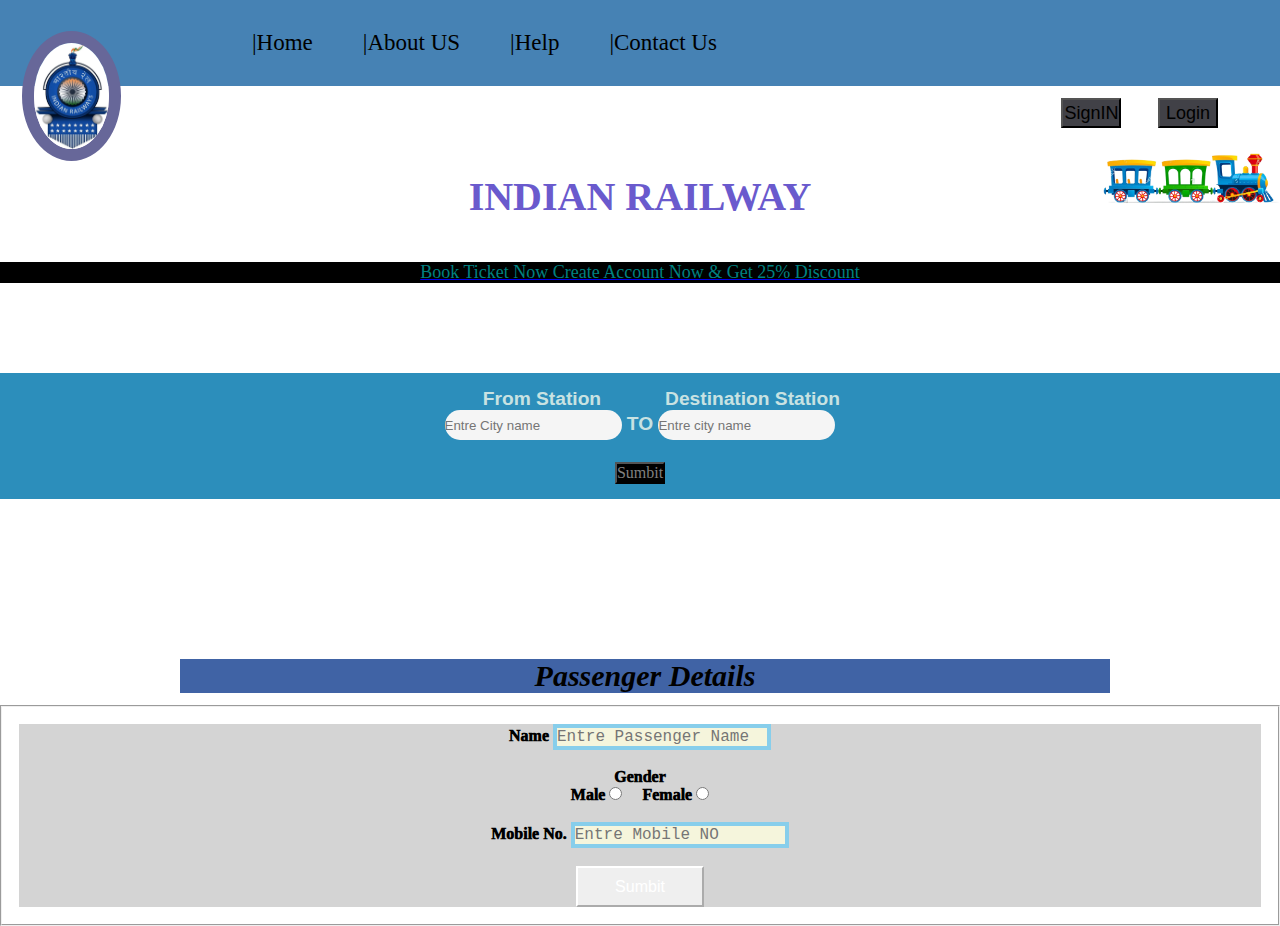
<file: My Portfolio/Projects/Train/index.html>
<html lang="en">
<head>
    <meta charset="UTF-8">
    <meta name="viewport" content="width=device-width, initial-scale=1.0">
    <title>RAILWAY</title>
    <link rel="icon" href="train logo.jpeg">
    <style>
*{
margin: 0%;
padding: 0%;
box-sizing: border-box;
}
nav{
font-family: Cambria, Cochin, Georgia, Times, 'Times New Roman', serif;
background-color: steelblue;
text-decoration: none;
animation: navv 3s linear;
animation-duration: 2s;
animation-delay: 1s;
}
@keyframes navv {
    From{
        margin: 400px;
    }
    to{
        margin: 0;
    }
    
}
nav ul{
display: flex;
gap: 50px;
padding:30px;
font-style: no;
padding-left: 28vh;
}
        nav ul li{
            display: flex;
            font-size: 23px;
        }
        nav li::before{
            content: "|";
        }
        nav ul li a{
            text-decoration: none;
            transition: all 2s linear;
            transition-duration: 2s;
            color: black;    
            animation: ml 2s linear;
            animation-duration: 2s;
            animation-delay: 2.2s;
        }
        @keyframes ml {
            From{
                filter: blur(200px);
            }
            to{

            }
        }
        nav ul li a:hover{
            margin-left: 5px;
            color: aliceblue;
        }
        img{
            border: 12px solid rgb(103, 103, 153);
            border-radius: 50%;
            height: 130px;
            margin-top: -55px;
            margin-left: 22px;
            animation: train 2s linear;
            animation-duration: 2.5s;
            animation-delay: 1.7s;
        }
        @keyframes train {
            From {
                margin-left: 2000px;
                padding-top: 200px;
            }   
        }
        h2{
            text-align: center;
            margin: 12px;
            font-size: 40px;
            color: slateblue;
            animation: main 2s linear;
            animation-duration: 3s;
            animation-delay: 3.5s;
        }
        .image{
            border: none;
            margin-top: -100px;
            margin-left: 120vh;
        }
        @keyframes main {
            From{
                margin-right: 700px;
            }
            
        }
        
         #dis{
            text-align: center;
            font-size: large;
            color: teal;   
            background-color: black;
            animation: we 2s linear;
            animation-iteration-count: infinite;
            animation-duration: 3s;
            animation-delay: 1.2s;
            cursor: pointer;
        }
        @keyframes we {
            From{
                background-color: black;
                color: aliceblue;
            }
            to{

            }
        }
        .butt{
            float: right;
            font-family: 'Courier New', Courier, monospace;
            margin-right: 35px;
            margin-top: 12px;
        }
        .butt button{
            height: 30px;
            font-size: large;
            width: 60px;
            background-color: rgb(65, 65, 71);
            margin-right: 27px;
        }
        .butt button:hover{
            color: rgb(220, 226, 243);
            background-color: rgb(78, 86, 204);
            cursor: pointer;
        }
        .force{
            color: rgb(200, 226, 226);
            background-color: rgb(44, 142, 187);
            font-size: larger;
            font-family: 'Gill Sans', 'Gill Sans MT', Calibri, 'Trebuchet MS', sans-serif;
            font-weight: bold;
            text-align: center;
            padding: 15px;
        }
        .force input{
            background-color: whitesmoke;
            
            border:none;
            height: 30px;
            border-radius: 15px;
            
        }
        .buy{
            color:gray;
            background-color: black;
            font-size: 16px;
            font-family: Cambria, Cochin, Georgia, Times, 'Times New Roman', serif;
            cursor: pointer;
        }
        h3{
            text-align: center;
            margin-top: 160px;
            font-size: 30px;
            font-family: Cambria, Cochin, Georgia, Times, 'Times New Roman', serif;
            font-style: oblique;
            background-color: rgb(64, 99, 165);
            margin-left: 180px;
            margin-right: 170px;
            transition: all 3s ease ;
        }
        h3:hover{
            background-color: black;
            color: wheat;
        }
        fieldset{
            text-align: center;
            margin-top: 12px;
            /* font-family: Arial, Helvetica, sans-serif; */
        }
        .pass{
            margin: 17px;
            background-color: rgb(212, 212, 212);
            font-family: Georgia, 'Times New Roman', Times, serif;
            font-weight: 1000;
        }
        .pass input{
            background-color: beige;
            color: black;
            font-family: 'Courier New', Courier, monospace;
            font-size: medium;
            border: 4px solid skyblue;
        }
        /* .pass button{
            font-size: 16px;
            font-style: italic;
            text-align: center;
            padding: 3px;
            cursor: pointer;
            background-color: #070d4d;
            color: aliceblue;
            
        } */
        .bn32 {
             border-color: #ffffff;
            padding: 0.6em 2.3em;
            cursor: pointer;
            font-size: 1em;
            color: #ffffff;
            background-image: linear-gradient(45deg, transparent 50%, #000000 50%);
            background-position: 25%;
            background-size: 400%;
            -webkit-transition: background 500ms ease-in-out, color 500ms ease-in-out;
            transition: background 500ms ease-in-out, color 500ms ease-in-out;
        }

        .bn32:hover {
        color: #ffffff;
         background-position: 100%;
        }
    </style>
</head>
<body>
    <nav>
        
        <ul>
            <li><a href="">Home</li></a>
            <li><a href="">About US</li></a>
            <li><a href="">Help</li></a>
           <li><a href="">Contact Us</li></a>
        </ul>
        
    </nav>
    
    <img src="train logo.jpeg" alt="" height="120">
    <div class="butt">
      <a href="SignIN.html">  <button>SignIN</button></a>
      <a href="Login.html">  <button>Login</button></a>
    </div>
             <h2>INDIAN RAILWAY  <img class="image" src="trainmm-removebg-preview.png" alt="">
                </h2>
        <a href="SignIN.html">   <p id="dis"> Book Ticket Now  
        Create Account Now & Get 25% Discount</p> <br>
        </a>
        <br><br> <br><br>
    <p class="force"> &nbsp;&nbsp;&nbsp;&nbsp;&nbsp;&nbsp;&nbsp;&nbsp;From Station &nbsp; &nbsp;&nbsp;&nbsp;&nbsp;&nbsp;&nbsp;&nbsp;&nbsp; Destination Station <br> 
    <input type="text" name="" id="" placeholder="Entre City name " *> TO
    <input type="text" name="" id="" placeholder="Entre city name" *> <br>
     <br>
    <button class="buy">Sumbit</button>
</p>
    <h3> Passenger Details</h3>
    <fieldset>
    <div  class="pass" >
    Name <input type="text" placeholder="Entre Passenger Name" required>
    <br> <br>
        Gender <br>
        Male <input type="radio" name="" id="" required> &nbsp;&nbsp;&nbsp;
        Female <input type="radio" name="" id="">
        <br><br>
        Mobile No. <input type="number" name="" id="" placeholder="Entre Mobile NO" required>
            <br><br>
      <!-- <a href="Sumbit.html"> <button>Sumbit</button></a> -->
      <a href="Sumbit.html"><button class="bn-32 bn32">Sumbit</button></a>
    </div>



</fieldset>
</body>
</html>
</file>
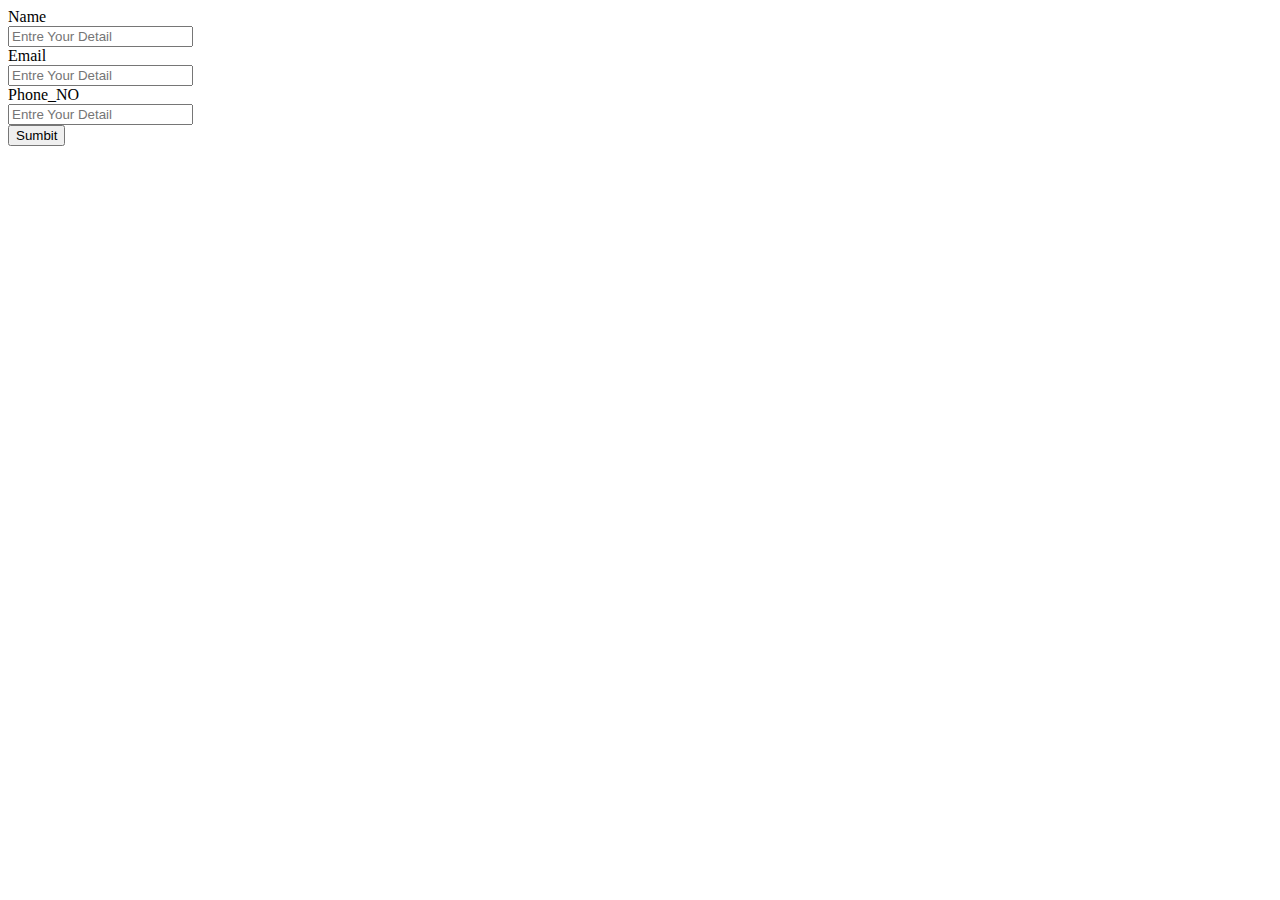
<file: My Portfolio/Projects/Resutrant/LoginResutrant.html>
<!DOCTYPE html>
<html lang="en">
<head>
    <meta charset="UTF-8">
    <meta name="viewport" content="width=device-width, initial-scale=1.0">
    <title>Document</title>
    <style>
    #Help{
        text-align: center;
        color: whitesmoke;
        font-size: 18px;
        font-family: Georgia, 'Times New Roman', Times, serif;
        text-shadow: 12px 11px 15px black
    }
</style>
</head>
<body>
    <form>
        <div id="help">
        Name <br> <input required type="text" name="NAme" id="Name" placeholder="Entre Your Detail" required><br>
        Email <br> <input required type="email" name="NAme" id="Name" placeholder="Entre Your Detail"><br>
        Phone_NO <br> <input required type="number" name="NAme" id="Name" placeholder="Entre Your Detail" max="10"><br>
       <button>Sumbit</button>
    </div>
</form>

</body>
</html>
</file>
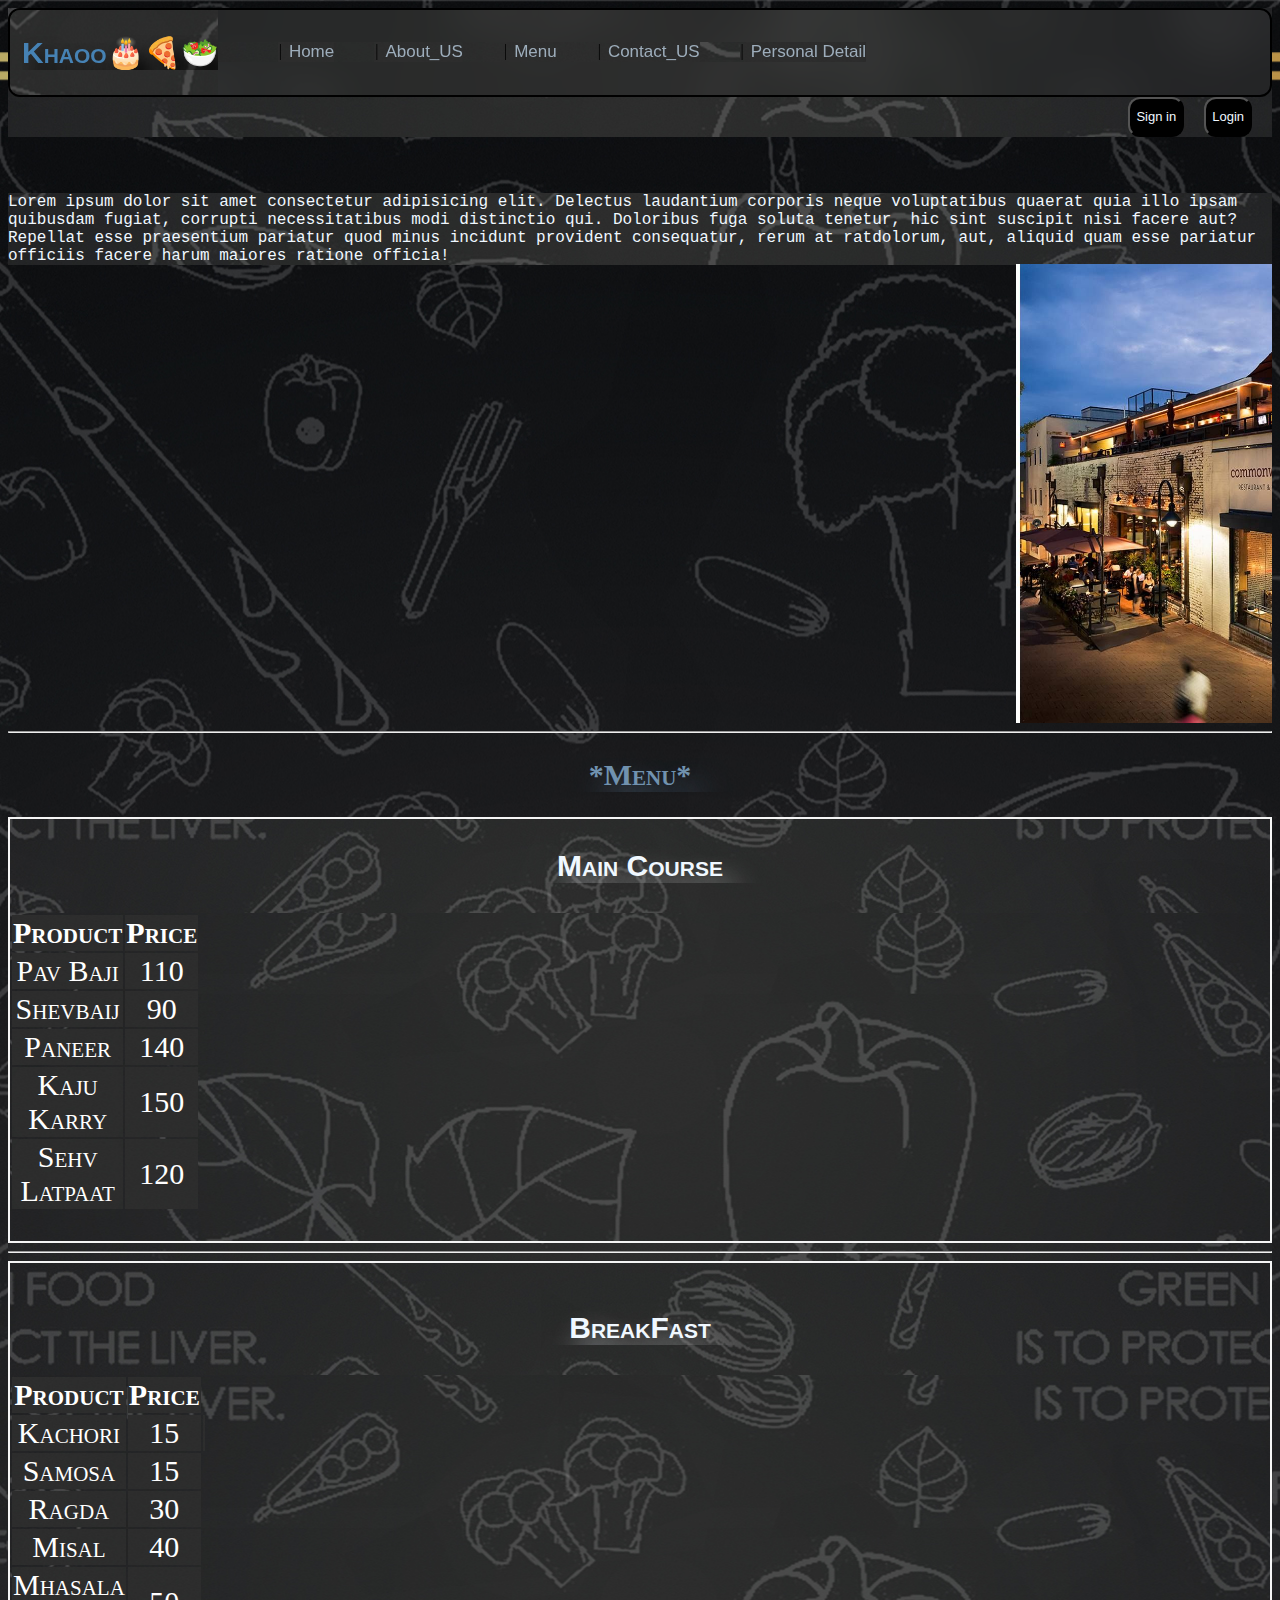
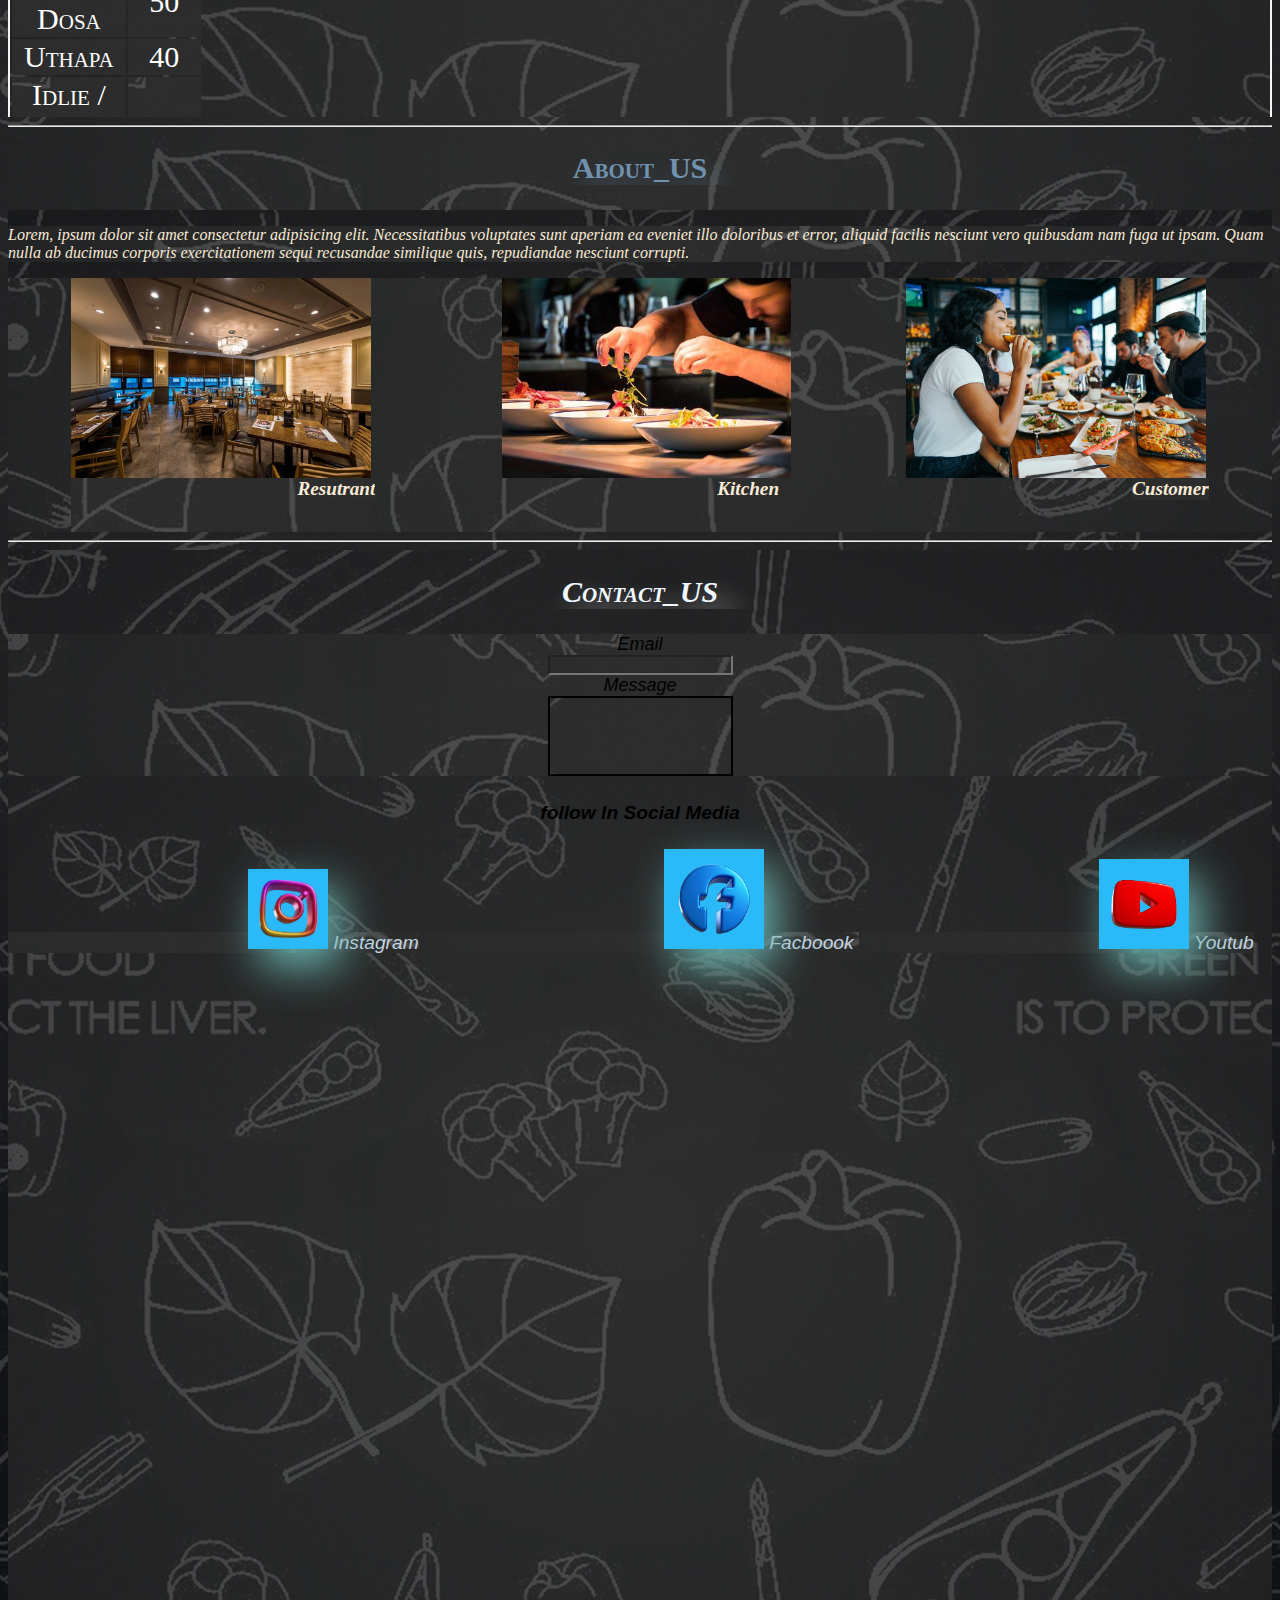
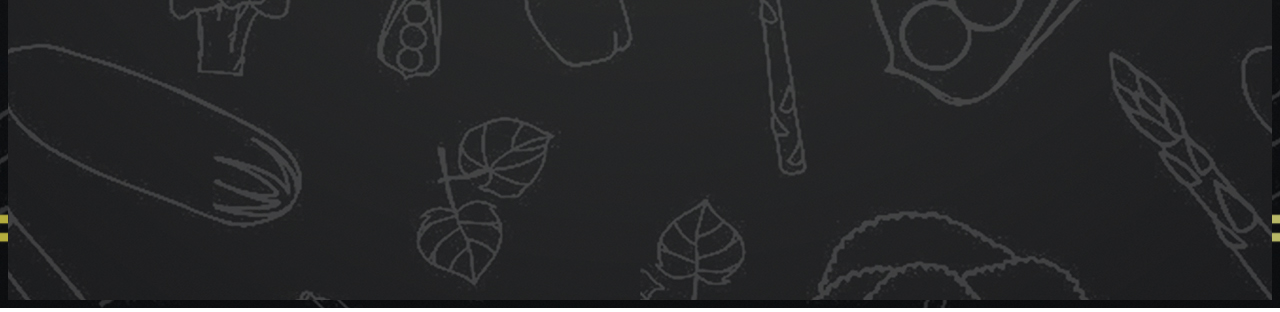
<file: My Portfolio/Projects/Resutrant/main.html>
<html lang="en">
<head>
    <meta charset="UTF-8">
    <meta name="viewport" content="width=device-width, initial-scale=1.0">
    <title>Resutrant</title>
    <link rel="stylesheet" href="Main.css">
</head>
<body>
    <header>
        <nav>
          <a href="main.html"> <h2> Khaoo🎂🍕🥗</h2></a>
            <ul>
                <li><a href="">Home</li></a>
                <li><a href="#About">About_US</li></a>
                <li><a href="#Menu">Menu</li></a>
                <li><a href="#Contact_US">Contact_US</li></a>
                <li><a href="">Personal Detail</li></a>
            </ul>
        </nav>
        <div class="buu">
           <a href="LoginResutrant.html"><button>Login</button></a> 
            <button>Sign in</button>
            </div>
    </header>
    <aside>
        <p>Lorem ipsum dolor sit amet consectetur adipisicing elit. Delectus laudantium corporis neque voluptatibus quaerat quia illo ipsam quibusdam fugiat, corrupti necessitatibus modi distinctio qui. Doloribus fuga soluta tenetur, hic sint suscipit nisi facere aut? Repellat esse praesentium pariatur quod minus incidunt provident consequatur, rerum at ratdolorum, aut, aliquid quam esse pariatur officiis facere harum maiores ratione officia!</p>
    <img src="main.jpg" alt="" width="500">
</aside>
<hr>
<h2>*Menu*</h2>
<div class="Meenu" id="Menu">
<div class="Menu">
    <table>
        <h3>Main Course</h3>
         <tr>
        <th> Product</th> 
        <th> Price</th>
    </tr>
        <tr>
         <td> Pav Baji</td>
            <td> 110</td>
         </tr>
         <tr>
            <td>Shevbaij</td>
            <td>90</td>
         </tr>
         <tr>
         <td>Paneer</td>
         <td>140</td>
      </tr>
      <tr>
        <td>Kaju Karry</td>
        <td>150</td>
     </tr>
     <tr>
        <td>Sehv Latpaat</td>
        <td>120</td>
     </tr>
    </table>
    <!-- <img src="Maharashtrian-Pav-Bhaji-Recipe-Your-Food-Fantasy.webp" height="200" width="200" alt=" image_About">
    <img src="Shev Baji.jfif" height="200" width="160" alt="">
    <img src="kaju-curry.jpg" height="200" width="110" alt=""> -->
    </div>
<hr>
    <div class="Menu">
    <table>
        <br>
        <h3>BreakFast</h3>
        <tr>
            <th> Product</th>
            <th>Price</th>
        </tr>
        <tbody>
            <tr>
                <td>Kachori</td>
                <td>15</td>
                <td></td>
            </tr>
            <tr>
                <td>Samosa</td>
                <td>15</td>
            </tr>
            <tr>
                <td>Ragda</td>
                <td>30</td>
            </tr>
            <tr>
                <td>Misal</td>
                <td>40</td>
            </tr>
            <tr>
                <td>Mhasala Dosa</td>
                <td>50</td>
            </tr>
            <tr>
                <td>Uthapa</td>
                <td>40</td>
            </tr>
            <tr>
                <td>Idlie / Mendu Vada 6PC</td>
                <td>40</td>
            </tr>
        </tbody>
    </table>
</div>
    <hr>
<div class="Menu">
    <table>
        <h3>Sweet</h3>
        <tr><th>Product</th>
            <th>Price</th>
        </tr>
        <tbody>
            <tr>
                <td>GulabGaam</td>
                <td>20</td>
            </tr>
            
            <tr>
                <td>Jalebi</td>
                <td>30</td>
            </tr>
            <tr>
                <td>kaalaJaam</td>
                <td>25</td>
            </tr>
            <tr>
                <td></td>
                <td>20</td>
            </tr>
        </tbody>
    </table>
</div>
</div>
<hr>
<h2>About_US</h2>
<div id="About">
<p>Lorem, ipsum dolor sit amet consectetur adipisicing elit. Necessitatibus voluptates sunt aperiam ea eveniet illo doloribus et error, aliquid facilis nesciunt vero quibusdam nam fuga ut ipsam. Quam nulla ab ducimus corporis exercitationem sequi recusandae similique quis, repudiandae nesciunt corrupti.
</p>
<div class="image_About ">
   <a href="Abou1.webp"> <img  src="Abou1.webp" height="200" alt=""></a>
    <h5>Resutrant</h5>
    <img src="Abou2.jfif" height="200" alt="">
        <h5>Kitchen</h5>
    <img src="Abou3.jpeg" height="200"alt="">
    <h5>Customer</h5>
</div>
<hr>
<div class="Contact_US" id="Contact_US">
<h2>Contact_US</h2>
<div id="kk"> 
    Email<br> <input type="email" name="" id=""> <br>
    Message  <br><input type="text" name="Message" id="Message"><br>
</div>
    <h4> follow In Social Media</h4>
 <a href=""><img src="10691868.jpg" height="80" alt=""> Instagram</h5></a> 
<a href=""><img src="Facboook.jpg.avif" height="100" alt=""> Facboook </h5></a> 
 <a href=""> <img src="YouTube.avif" height="90" alt=""> Youtub </a>
</div>

















</body>
</html>
</file>
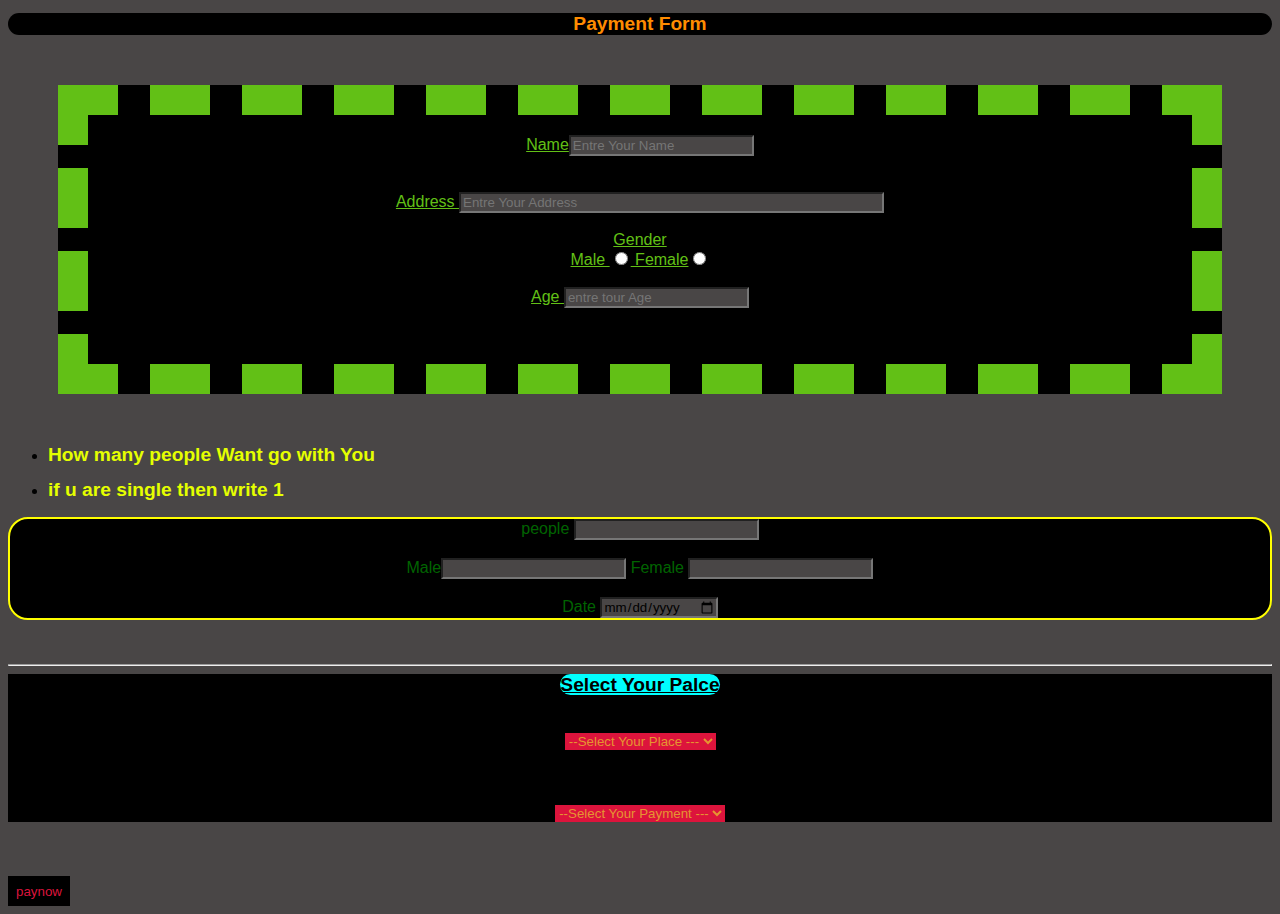
<file: My Portfolio/Projects/Tours & Travels/pay_.Html>
<!DOCTYPE html>
<html lang="en">
<head>
    <meta charset="UTF-8">
    <meta http-equiv="X-UA-Compatible" content="IE=edge">
    <meta name="viewport" content="width=device-width, initial-scale=1.0">
    <title>Payment</title>
    <style>
        *{
            font-family: 'Segoe UI', Tahoma, Geneva, Verdana, sans-serif;
            background-color: rgb(73, 70, 70);
        }
    header h1{
            text-align: center;
            color: darkorange;
            border-radius: 20px;
            height: fit-content;
            background-color: black;
            font-weight: 900;
            font-stretch: extra-expanded;
            text-decoration: double;
            transition: cubic-bezier(0.075, 0.82, 0.165, 1);
            /* animation: mymove 2s infinite; */
            
        }
        h1{
            color: rgb(229, 255, 0);
            font-size: larger;
        }

    .de{
        border: 30px;
        padding: 20px;
        text-align: center;
        text-decoration: underline;
        text-overflow: ellipsis;
        color: rgb(98, 192, 22);
        background-color: black;
        margin: 50px;
        border-style: dashed;
        
    }
    h2{
            font-size: larger;
            text-decoration: underline;
            text-shadow: 20px;
            border-radius: 30px;
            display: inline;
            background-color: aqua;
            
        }
    .me{
        color: darkgreen;
        background-color: black;
        height: fit-content;
        border: 2px solid yellow;
        text-align: center;
        font-family: Verdana, Geneva, Tahoma, sans-serif;
        font-size: medium;
        border-radius: 20px;

    }
    .select{
        color: rgb(230, 148, 49);
        backface-visibility: visible;
        background-origin: border-box;
        border-style: dashed;
        border: 200px;
        text-align: center;
        background-color: crimson;

    }
    .option{
        text-align: center;
        background-color: black;
    }
    .payment{
        color: darkorange;
        background-color: black;
        font-family: Verdana, Geneva, Tahoma, sans-serif;
        word-wrap: break-word;
    }
    /* @keyframes mymove {
    33% {aspect-ratio: 0.5;}
    66% {aspect-ratio: 2;}
    } */
    .buy{
        color: crimson;
        background-color: black;
        border-style: dotted;
        border: 12px soild green;
        height: 30px;
    }
    .buy:hover{
        box-sizing: border-box;
        filter: drop-shadow(3px 5px 10px rgba(32, 43, 32, 0.384));
    }

    
    </style>
</head>
<body>
    <header><h1> Payment Form</h1></header>
    <div class="de">
    Name<input type="text" placeholder="Entre Your Name"> <br><br> <br>
    Address <input type="text" placeholder="Entre Your Address" size="50"><br><br>
       Gender <br> 
    Male <input type="radio" name="Male" id="Male">
    Female<input type="radio" name="Female" id="Female"><br> <br>
    Age <input type="number" placeholder="entre tour Age"><br><br><br> 
</div>
    <ul>
    <li><h1> How many people Want go with You </h1></li>
      <li> <h1> if u are single then write 1 </h1></li>
    </ul>
       <div class="me">
    people <input type="number" name="number" id="people"><br> <br>
    Male<input type="number" name="male" id="male">
    Female <input type="number" name="" id=""> <br> <br>
    Date <input type="date" name="date" id="date">
</div> <br><br>
<hr>
    <div class="option">
    <h2> Select Your Palce</h2> <br> <br><br>
    <select class="select">
        <option value="">--Select Your Place ---</option>
        <option value="Gujarat">Gujarat</option>
        <option value="Maharastra">Maharastra</option>
        <option value="Rajasthan">Rajasthan</option>
        <option value="Uttar pardesh(UP)">Uttar pardesh (UP) </option>
        <option value="madhy pardesh (MP)">madhy pardesh (MP)</option>
    </select> <br><br><br> <br>
    <select class="select">
        <option value="">--Select Your Payment ---</option>
        <option value="UPI">UPI</option>
        <option value="Card">Card</option>
        <option value="cash">cash</option>
        <option value="Net_Banking">Net_Banking </option>
    </select> 
</div><br><br> <br>
<div class="Payment">
    <a href="thanks.html">
 <input class="buy" type="submit" value="paynow">
</div>
</a>
</body>
</html>
</file>
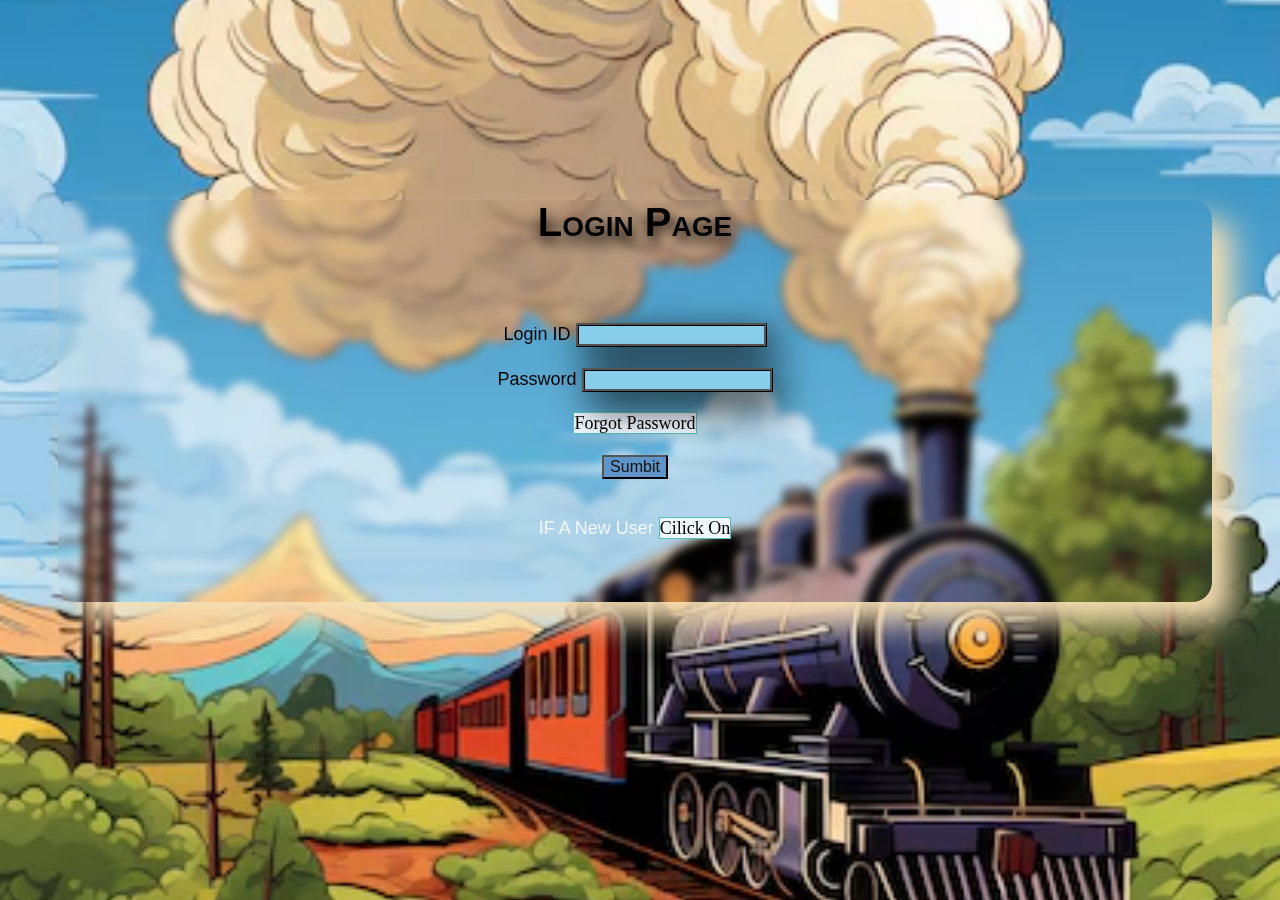
<file: My Portfolio/Projects/Train/Login.html>
<html lang="en">
<head>
    <meta charset="UTF-8">
    <meta name="viewport" content="width=device-width, initial-scale=1.0">
    <title>Login Train IR</title>
</head>
<style>
    html{
        background-image: url(cartoon-smoke-with-train_23-2151234924.avif);
        background-position: center;
        background-repeat: no-repeat;
        height: 100vh;
        width: 100%;
        background-size: cover;
    }
    #MainLogin{
        background: transparent;
        backdrop-filter: blur(4px);
        box-shadow: 20px 20px 30px wheat;
        border-radius: 20px;
        margin-left: 50px;
        margin-right: 60px;
        animation: bluy 3s ease;
        animation-duration: 3s;
        animation-delay: 0.5s;
    }
    @keyframes bluy {
        0%{ margin: 600px; backdrop-filter: blur(580px); border: 4px solid;}
        100%{}
    }
    h2{
        text-align: center;
        margin-top: 200px;
        font-family: 'Gill Sans', 'Gill Sans MT', Calibri, 'Trebuchet MS', sans-serif;
        font-size: 40px;
        text-shadow: 2px 7px 14px ;
        font-variant: small-caps;
        font-weight: bolder;
        animation: main 2s ease-in-out ;
        animation-duration: 2.3s;
        animation-delay: 1.7;
    }
    @keyframes main {
        0%{ margin-left: 600px;}
        100%{}
        
    }
    .login{
        text-align: center;
        font-size: large;
        font-family:sans-serif ;
        padding: 5vh;
    }
    .login input{
        background-color: skyblue;
        border: 3px ridge black;
        font-size: 14px;
        filter: drop-shadow(8px 13px 19px );
    }
    a{
        color: black;
        background-color: aliceblue;
        font-family: serif;
        text-decoration: none;
        border: 1.8px solid rgb(87, 192, 187);
    }
    button{
        color: rgb(13, 17, 16);
        background-color: rgb(95, 148, 201);
        font-size: 16px;
        align-self: center;
        transition: all 1s linear;
        cursor: pointer;
    }
    button:hover{
        color: antiquewhite;
        background-color: black;
    }
    p{
        color: aliceblue;
    }
</style>
<body>
    <div id="MainLogin">
    <h2> Login Page</h2>
    <div class="login">
        Login ID <input type="text" name="Name" id="name" required> <br> <br>
        Password <input type="password" name="password" id="password" required>
        <br> <br>
        <a href=""> Forgot Password</a>
        <br><br>
        <button>Sumbit</button>
        <br><br>
        <p> IF A New User <a href="SignIN.html"> Cilick On</a> </p>        
    </div>
</div>
</body>
</html>
</file>
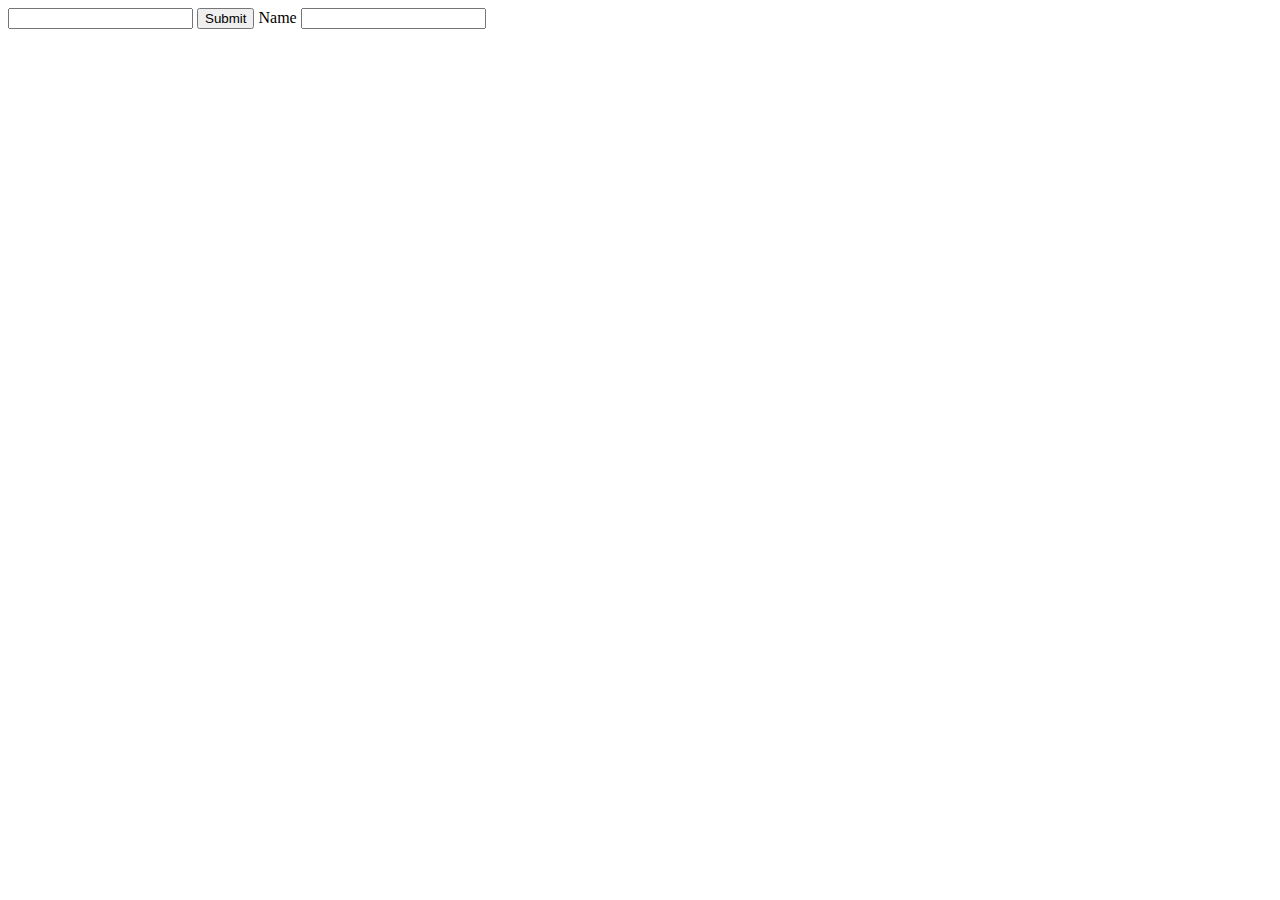
<file: My Portfolio/Projects/Train/requir.html>
<!DOCTYPE html>
<html lang="en">
<head>
    <meta charset="UTF-8">
    <meta name="viewport" content="width=device-width, initial-scale=1.0">
    <title>Document</title>
</head>
<body>
    
    <form action="/action_page.php">
        <!-- <label for="username">Username:</label> -->
        <input type="text" id="username"  required>
        <input type="submit">
      <!-- </form> -->
      Name 
      <input type="text" name="Name" id="Name" required>
</body>
</html>
</file>
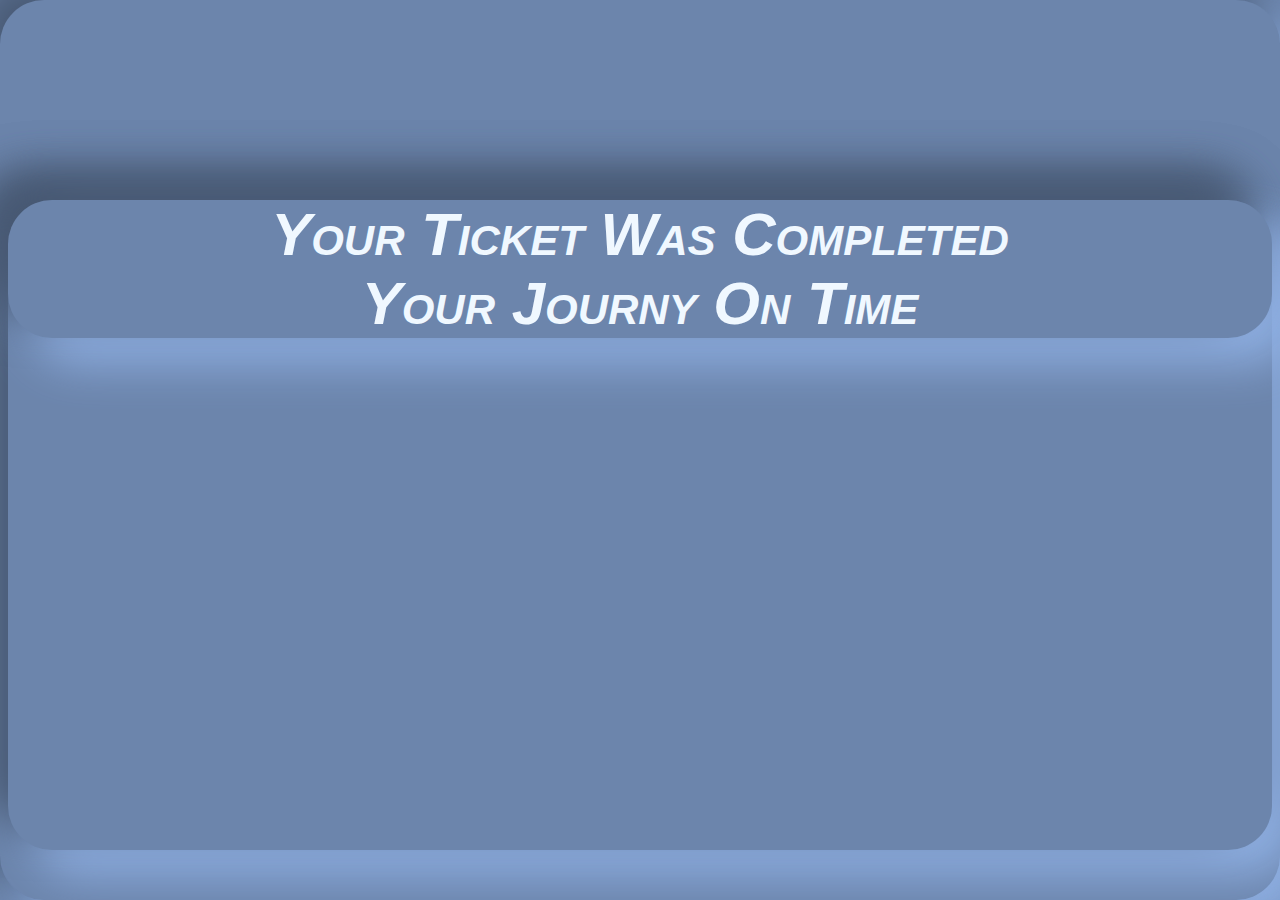
<file: My Portfolio/Projects/Train/Sumbit.html>
<html lang="en">
<head>
    <meta charset="UTF-8">
    <meta name="viewport" content="width=device-width, initial-scale=1.0">
    <title>Sumbit</title>
    <style>
        *{
            background-color: #6c85ac;
            text-align: center;
            text-decoration: none;
            font-size: 60px;
            border-radius: 44px;
            box-shadow:  -24px -24px 47px #475872,
             24px 24px 47px #91b2e6;
        }
        h2{
            color: aliceblue;
            font-family: 'Franklin Gothic Medium', 'Arial Narrow', Arial, sans-serif;
            font-style: italic;
            font-variant: small-caps;
            margin-top: 200px;
            animation: final 2s linear;
            animation-duration: 3s;
            animation-delay: 1.3s;
            
        }
        @keyframes final {
            from{ margin-right: 200vh;}
            to{}
        }
    </style>
</head>
<body>
    <h2> Your Ticket Was Completed <br> Your Journy On Time </h2>
</body>
</html>
</file>
<file: My Portfolio/Projects/Resutrant/Main.css>
*{
    background-image: url(background1.jpg);
    background-position: center;
    scroll-behavior: smooth;
    overflow-x: hidden;

}
nav{
    display: flex;
    text-align: center;
    text-decoration: none; 
    background-color: gray;
    border: 2px solid black;
    border-radius: 12px;
    background: transparent;
    backdrop-filter: blur(20px);
    position: -webkit-sticky;
    animation: nav 2s linear;
    animation-duration: 2s;
    animation-delay: 0.3s;
}
@keyframes nav {
    0%{ padding-left: 400px;}
    100%{}
    
}
a h2{
    float: left;
    color: steelblue;
    font-size: 30px;
    font-family: 'Trebuchet MS', 'Lucida Sans Unicode', 'Lucida Grande', 'Lucida Sans', Arial, sans-serif;
    font-style: normal;
    position: relative;
    text-shadow: 12px 15px 20px black;
    margin-left: 12px;
}
nav ul{
    display: flex;
    align-self: center;
    gap: 20px;
    text-decoration: none;
}
nav ul li{
 display: flex;
    gap: 7px;
    margin-left: 20px;
}
nav ul li::before{
    content: "|";
    margin-left: 1px;
}
nav ul li a{
    color: rgb(157, 173, 187);
    background: none;
    font-family: Arial, Helvetica, sans-serif;
    font-size: 17px;
    display: flex;
    text-decoration: none;
    transition: all 2s linear;
    animation: word 3s linear;
    animation-duration: 2.4s;
    animation-delay: 1s;
}
@keyframes word {
    from{ font-size: 26px;}
    to{}
}
nav ul li a:hover{
    color: black;
    font-family: Verdana, Geneva, Tahoma, sans-serif;
    font-size: 20px;
    text-shadow: 8px 14px 20px ;
}
    .buu button{
background: none;
float: right;
margin-right: 20px;
color: aliceblue;
height: 40px;
font-size: 13px;
border-radius: 12px;
background-color: rgb(0, 0, 0);
}
aside{
    margin-top: 40px;
    /* margin-right: 500px; */
    font-size: large;
    font-family: monospace;
    color: aliceblue;
    background: none;
    animation: asid 3.4s ease-in;
    animation-duration: 2.2s;
    animation-delay: 1.2s;
}
@keyframes asid {
    from{ padding-top: 600px;}
    to{}
}
aside p{
    z-index: 0;
}
aside img{
    float: left;
    margin-left: 112vh;
    margin-top: -17px;
    z-index: 1;
}
.Meenu{
    height: 100vh;
    scroll-behavior: smooth;
    scroll-snap-align: 200px;
    animation: menn 3.9s linear;
    animation-duration: 3s;
    animation-delay: 2.5s;
}
@keyframes menn {
    from{padding-left: 2000px;}
    to{}
}
.Menu{
    text-align: center;
    font-family: 'Franklin Gothic Medium', 'Arial Narrow', Arial, sans-serif;
    margin: 0%;
    padding: 0;
    border-collapse: collapse;
    display: flex;
    border: 2px solid whitesmoke;
    flex-direction: column;
    /* overflow-x: scroll; */
    /* overflow-y: scroll; */
}
.Menu table{
    font-family: 'Trebuchet MS', 'Lucida Sans Unicode', 'Lucida Grande', 'Lucida Sans', Arial, sans-serif;
    color: white;
    padding-right: 1100px;
    padding-bottom: 30px;
    border-radius: 20px;
}
.Menu table tr{
    font-size: 30px;
    font-family: 'Times New Roman', Times, serif;
    text-align: center;
    font-variant: small-caps;
    row-gap: 60px;
    transition: all 1s linear;
    transition-duration: 1s;
    transition-delay: 1s;
    cursor: pointer;    
}
.Menu table tr:hover{
    
    font-family: cursive;
    background-color: antiquewhite;
}
/* .Menu img{
    border: 2px solid gray;
    margin-top: -180px;
    border-radius: 20px;
    margin-left: 400px;
} */
h2{
    background: none;
    color: rgb(113, 146, 175);
    font-size: 30px;
    font-variant: small-caps;
    text-align: center;
    font-family: Cambria, Cochin, Georgia, Times, 'Times New Roman', serif;
    text-shadow: 12px 20px 30px; 
}
h3{
    background: none;
    color: aliceblue;
    font-size: 30px;
    font-variant: small-caps;
    text-align: center;
    text-shadow: 12px 20px 30px;
}
#About{
    color: antiquewhite;
    font-family: 'Times New Roman', Times, serif;
    font-style: oblique;
}
.image_About{
    display: flex;
    justify-content: space-around;
    cursor: pointer;
    
}
.image_About img{
    animation: imm 3.8s linear;
    animation-duration: 4.2s;
    animation-delay: 4.7s;
}
@keyframes imm {
    from{ margin-left: 400px;}
    to{}
}
.image_About h5{
    margin-top: 200px;
    margin-left: -200px;
    font-size: larger;
    cursor: pointer;
}
.Contact_US{
    font-family: 'Trebuchet MS', 'Lucida Sans Unicode', 'Lucida Grande', 'Lucida Sans', Arial, sans-serif;
    font-size: larger;
    /* background-image: url(contact.jpg);
    background-position: center; */
    height: 150vh;
    color: black;
    
}
.Contact_US h2{
    background: none;
    color: aliceblue;
    text-align: center;
}
.Contact_US h4{
    background: none;
    color: black;
    text-align: center;
}
.Contact_US #kk{
text-align: center;
font-family: 'Trebuchet MS', 'Lucida Sans Unicode', 'Lucida Grande', 'Lucida Sans', Arial, sans-serif;
font-size: large;
}
.Contact_US #kk input{
background-color: antiquewhite;
height: 20px;
align-items: start;
}
.Contact_US #kk #Message{
    height: 80px;
    border: 2px solid black;
    text-align: center;

}
.Contact_US a{
    text-decoration: none;
    color: rgb(197, 214, 226);
    background-color: aquamarine;
}
.Contact_US a img{
    margin-left: 240px;
    filter: drop-shadow(12px 18px 22px rgb(106, 179, 175));
    transition: all 2s ease-in-out;
    transition-delay: 0.9s;
    transition-duration: 1s;
}
</file>
